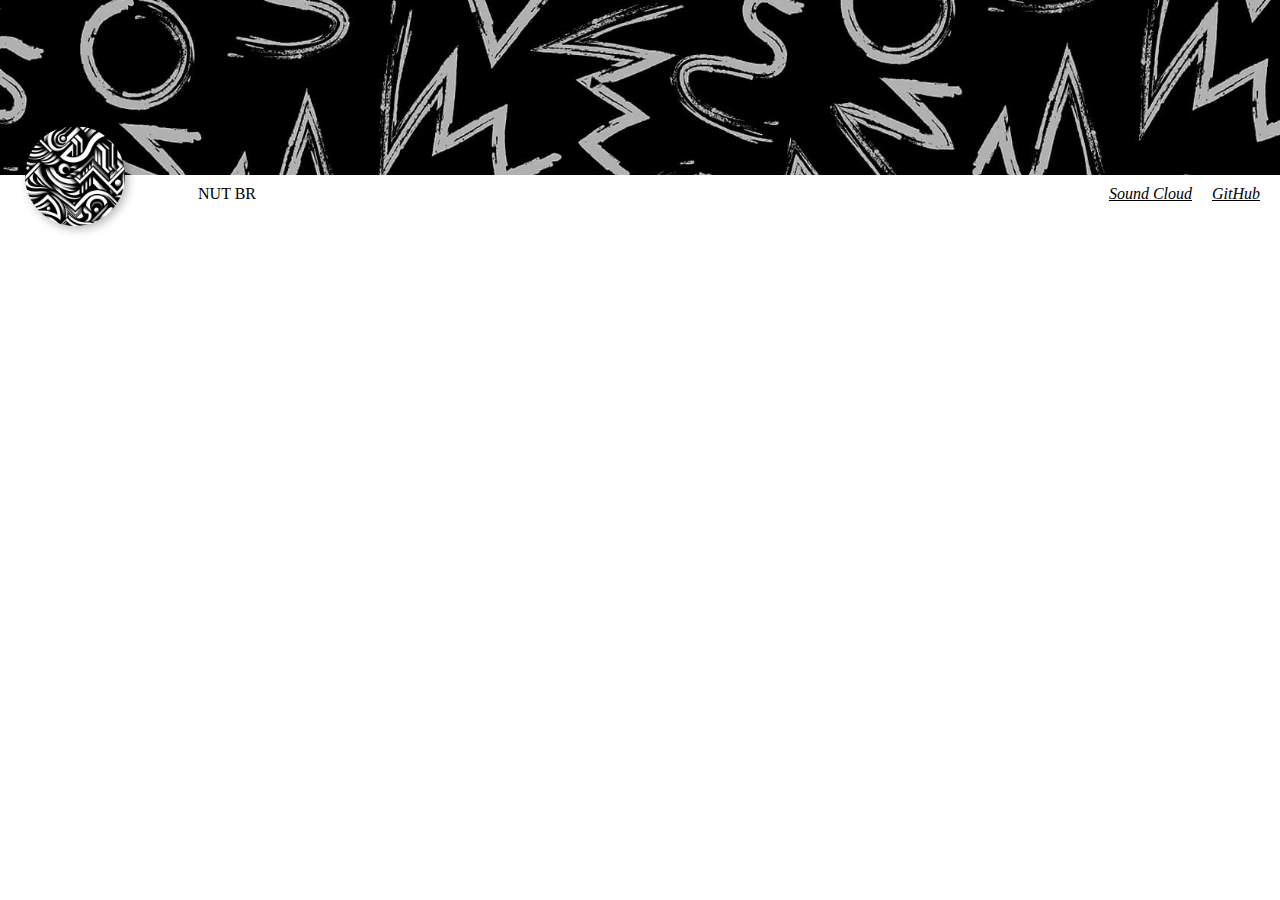
<file: docs/index.html>
<!DOCTYPE html>
<html>

<head>
  <script src="/docs/home.config/home.js" type="text/javascript" defer></script>
  <link rel="stylesheet" href="/docs/home.config/home.css">
  <meta name="theme-color" content="#2B2B2B">
  <meta charset="UTF-8">
  <meta name="viewport" content="width=device-width, initial-scale=1">
  <title></title>
</head>

<body>
  <div class="banner" id="banner"></div>
  <div class="logo-foto" id="logo-foto"></div>
  <div class="title" id="title">
    <span><i></i></span>
  </div>
  <div class="info" id="info">
    <span><i><u>Sound Cloud</u></i></span>
    &nbsp; &nbsp;
    <span><i><u>GitHub</u></i></span>
  </div>
  <div class="display-baixo" id="display-baixo"></div>
</body>

</html>
</file>
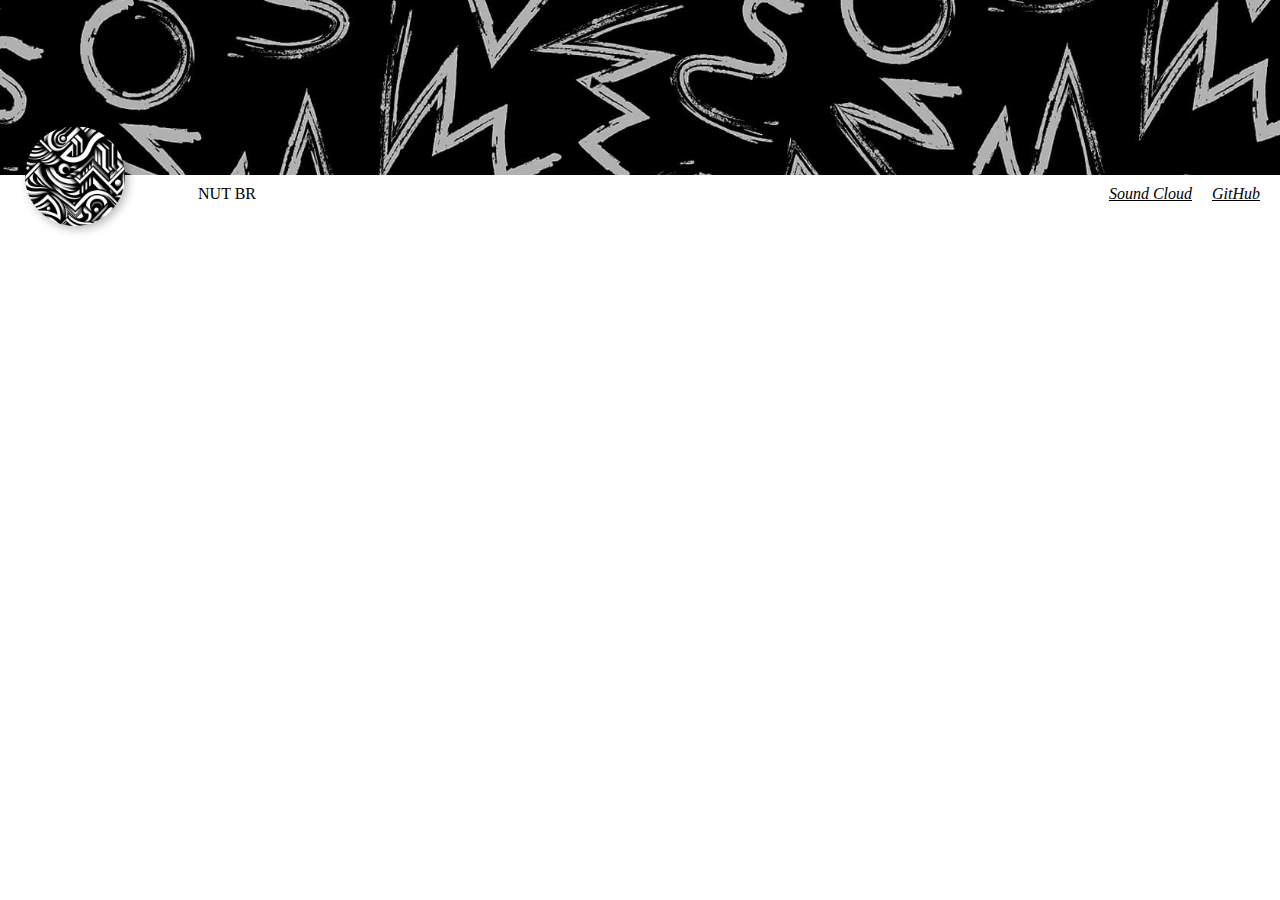
<file: docs/home/index.html>
<!DOCTYPE html>
<html>

<head>
  <script src="home.js" type="text/javascript" defer></script>
  <link rel="stylesheet" href="home.css">
  <meta name="theme-color" content="#2B2B2B">
  <meta charset="UTF-8">
  <meta name="viewport" content="width=device-width, initial-scale=1">
  <title></title>
</head>

<body>
  <div class="banner" id="banner"></div>
  <div class="logo-foto" id="logo-foto"></div>
  <div class="title" id="title">
    <span><i></i></span>
  </div>
  <div class="info" id="info">
    <span><i><u>Sound Cloud</u></i></span>
    &nbsp; &nbsp;
    <span><i><u>GitHub</u></i></span>
  </div>
  <div class="display-baixo" id="display-baixo"></div>
</body>

</html>
</file>
<file: docs/home.config/home.css>
@media only screen and (max-width: 600px) {
  * {
    margin: 0;
  }
  body {
    font-size: 12pt;
    min-height: 100vh;
  }
  .banner {
    position: absolute;
    top: 0;
    height: 125px;
    width: 100%;
    /*box-shadow: 0px 3px 10px #00000047;*/
    background-size: 200%;
    background-image: url(HecticThoughts.png);
  }
  .logo-foto {
    position: absolute;
    top: 75px;
    left: 25px;
    height: 100px;
    width: 100px;
    border-radius: 100%;
    box-shadow: 3px 3px 10px #00000047;
    background-size: 100px;
    background-image: url(OIG2.png);
  }
  .banner, .logo-foto {
    z-index: 1;
  }
  .title {
    position: absolute;
    top: 135px;
    right: 52%;
    /*text-shadow: 2px 2px 4px #00000047;*/
  }
  .info {
    position: absolute;
    top: 137.5px;
    right: 11%;
    font-size: 9pt;
  }
  .display-baixo {
    position: absolute;
    top: 200px;
    width: 100%;
    background: yellow;
  }
}
@media only screen and (min-width: 601px) {
 * {
   margin: 0;
 }
  body {
    font-size: 12pt;
    min-height: 100vh;
  }
  .banner {
    position: absolute;
    top: 0;
    height: 175px;
    width: 100%;
    /*box-shadow: 0px 3px 10px #00000047;*/
    background-size: 100%;
    background-image: url(HecticThoughts.png);
  }
  .logo-foto {
    position: absolute;
    top: 126px;
    left: 25px;
    height: 100px;
    width: 100px;
    border-radius: 100%;
    box-shadow: 3px 3px 10px #00000047;
    background-size: 100px;
    background-image: url(OIG2.png);
  }
  .banner, .logo-foto {
    z-index: 1;
  }
  .title {
    position: absolute;
    top: 185px;
    right: 80%;
    /*text-shadow: 2px 2px 4px #00000047;*/
  }
  .info {
    position: absolute;
    top: 185px;
    right: 20px;
  }
}
</file>
<file: docs/home/home.css>
@media only screen and (max-width: 600px) {
  * {
    margin: 0;
  }
  body {
    font-size: 12pt;
    min-height: 100vh;
  }
  .banner {
    position: absolute;
    top: 0;
    height: 125px;
    width: 100%;
    /*box-shadow: 0px 3px 10px #00000047;*/
    background-size: 200%;
    background-image: url(HecticThoughts.png);
  }
  .logo-foto {
    position: absolute;
    top: 75px;
    left: 25px;
    height: 100px;
    width: 100px;
    border-radius: 100%;
    box-shadow: 3px 3px 10px #00000047;
    background-size: 100px;
    background-image: url(OIG2.png);
  }
  .banner, .logo-foto {
    z-index: 1;
  }
  .title {
    position: absolute;
    top: 135px;
    right: 52%;
    /*text-shadow: 2px 2px 4px #00000047;*/
  }
  .info {
    position: absolute;
    top: 137.5px;
    right: 11%;
    font-size: 9pt;
  }
  .display-baixo {
    position: absolute;
    top: 200px;
    width: 100%;
    background: yellow;
  }
}
@media only screen and (min-width: 601px) {
 * {
   margin: 0;
 }
  body {
    font-size: 12pt;
    min-height: 100vh;
  }
  .banner {
    position: absolute;
    top: 0;
    height: 175px;
    width: 100%;
    /*box-shadow: 0px 3px 10px #00000047;*/
    background-size: 100%;
    background-image: url(HecticThoughts.png);
  }
  .logo-foto {
    position: absolute;
    top: 126px;
    left: 25px;
    height: 100px;
    width: 100px;
    border-radius: 100%;
    box-shadow: 3px 3px 10px #00000047;
    background-size: 100px;
    background-image: url(OIG2.png);
  }
  .banner, .logo-foto {
    z-index: 1;
  }
  .title {
    position: absolute;
    top: 185px;
    right: 80%;
    /*text-shadow: 2px 2px 4px #00000047;*/
  }
  .info {
    position: absolute;
    top: 185px;
    right: 20px;
  }
}
</file>
